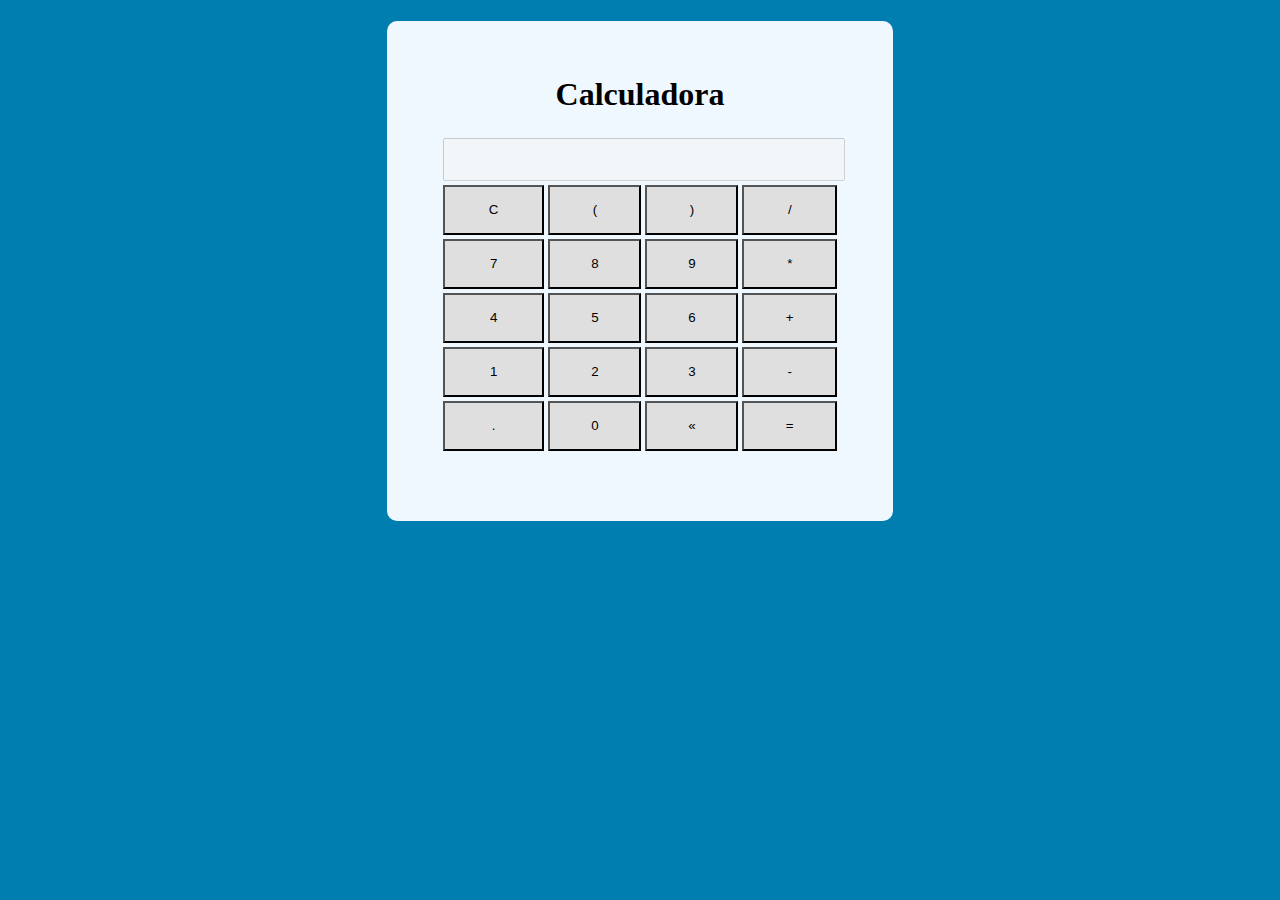
<file: JavaScript/Aula3_Calculadora/index.html>
<!DOCTYPE html>
<html lang="en">

<head>
    <meta charset="UTF-8">
    <meta http-equiv="X-UA-Compatible" content="IE=edge">
    <meta name="viewport" content="width=device-width, initial-scale=1.0">
    <link href="style.css" type="text/css" rel="stylesheet">

    <script src="https://code.jquery.com/jquery-3.6.3.min.js"
        integrity="sha256-pvPw+upLPUjgMXY0G+8O0xUf+/Im1MZjXxxgOcBQBXU=" crossorigin="anonymous"></script>

    <title>Calculadora</title>
</head>

<body>
    <div class="container">
        <h1>Calculadora</h1>

        <table class="calculadora">
            <tr>
                <td colspan="4"><input type="text" class="display" disabled></td>
            </tr>

            <tr>
                <td><button id="clear" class="btn btn-clear">C</button></td>
                <td><button class="btn btn-num">(</button></td>
                <td><button class="btn btn-num">)</button></td>
                <td><button class="btn btn-num simbolo">/</button></td>
            </tr>

            <tr>
                <td><button class="btn btn-num">7</button></td>
                <td><button class="btn btn-num">8</button></td>
                <td><button class="btn btn-num">9</button></td>
                <td><button class="btn btn-num simbolo">*</button></td>
            </tr>

            <tr>
                <td><button class="btn btn-num">4</button></td>
                <td><button class="btn btn-num">5</button></td>
                <td><button class="btn btn-num">6</button></td>
                <td><button class="btn btn-num simbolo">+</button></td>
            </tr>

            <tr>
                <td><button class="btn btn-num">1</button></td>
                <td><button class="btn btn-num">2</button></td>
                <td><button class="btn btn-num">3</button></td>
                <td><button class="btn btn-num simbolo">-</button></td>
            </tr>

            <tr>
                <td><button id="dot" class="btn btn-num">.</button></td>
                <td><button class="btn btn-num">0</button></td>
                <td><button class="btn btn-del">«</button></td>
                <td><button id="equal" class="btn btn-eq">=</button></td>
            </tr>
        </table>
    </div>
    <script src="script.js"></script>
</body>

</html>
</file>
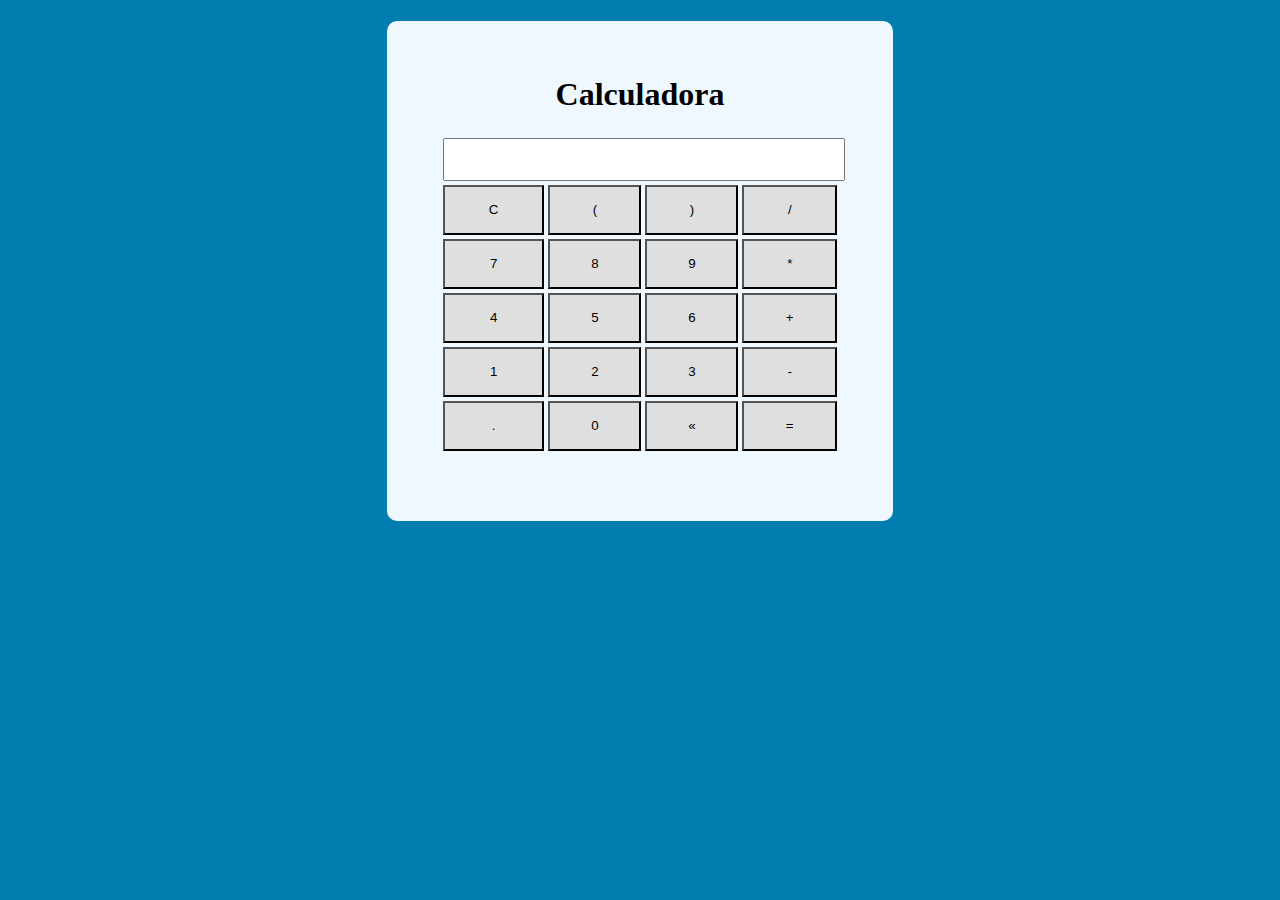
<file: JavaScript/Aula3/JavaScript_Aula2/index.html>
<!DOCTYPE html>
<html lang="en">

<head>
    <meta charset="UTF-8">
    <meta http-equiv="X-UA-Compatible" content="IE=edge">
    <meta name="viewport" content="width=device-width, initial-scale=1.0">
    <link href="style.css" type="text/css" rel="stylesheet">

    <script src="https://code.jquery.com/jquery-3.6.3.min.js"
        integrity="sha256-pvPw+upLPUjgMXY0G+8O0xUf+/Im1MZjXxxgOcBQBXU=" crossorigin="anonymous"></script>

    <title>Calculadora</title>
</head>

<body>
    <div class="container">
        <h1>Calculadora</h1>

        <table class="calculadora">
            <tr>
                <td colspan="4"><input type="text" class="display"></td>
            </tr>

            <tr>
                <td><button id="clear" class="btn btn-clear">C</button></td>
                <td><button class="btn btn-num">(</button></td>
                <td><button class="btn btn-num">)</button></td>
                <td><button class="btn btn-num simbolo">/</button></td>
            </tr>

            <tr>
                <td><button class="btn btn-num">7</button></td>
                <td><button class="btn btn-num">8</button></td>
                <td><button class="btn btn-num">9</button></td>
                <td><button class="btn btn-num simbolo">*</button></td>
            </tr>

            <tr>
                <td><button class="btn btn-num">4</button></td>
                <td><button class="btn btn-num">5</button></td>
                <td><button class="btn btn-num">6</button></td>
                <td><button class="btn btn-num simbolo">+</button></td>
            </tr>

            <tr>
                <td><button class="btn btn-num">1</button></td>
                <td><button class="btn btn-num">2</button></td>
                <td><button class="btn btn-num">3</button></td>
                <td><button class="btn btn-num simbolo">-</button></td>
            </tr>

            <tr>
                <td><button id="dot" class="btn btn-num">.</button></td>
                <td><button class="btn btn-num">0</button></td>
                <td><button class="btn btn-del">«</button></td>
                <td><button class="btn btn-eq">=</button></td>
            </tr>
        </table>
    </div>
    <script src="script.js"></script>
</body>

</html>
</file>
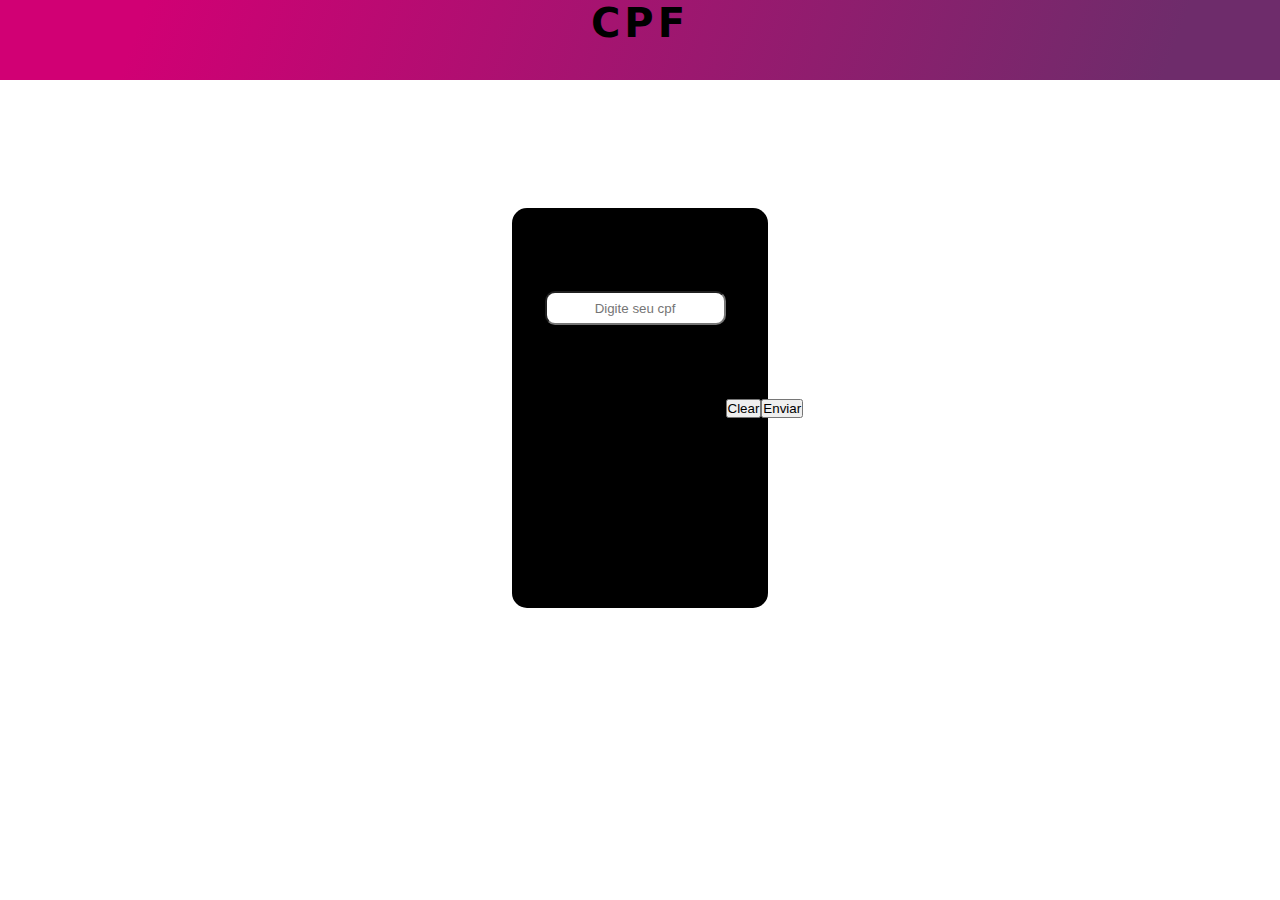
<file: JavaScript/Aula4/Exercicio/index.html>
<!DOCTYPE html>
<html lang="en">
<head>
    <meta charset="UTF-8">
    <meta http-equiv="X-UA-Compatible" content="IE=edge">
    <meta name="viewport" content="width=device-width, initial-scale=1.0">
    <link rel="stylesheet" href="style.css" type="text/css">
    <script src="https://code.jquery.com/jquery-3.6.3.min.js"
        integrity="sha256-pvPw+upLPUjgMXY0G+8O0xUf+/Im1MZjXxxgOcBQBXU=" crossorigin="anonymous"></script>

    <title>Validador de CPF</title>
</head>
<body>
    <header>
        <h1>CPF</h1>
    </header>
    <div class="janela">
        <div class="cpf">
            <input id="cpf" type="text" placeholder="Digite seu cpf">
        </div>
        <div class="botao">
            <button id="clear" class="btn btn-clear">Clear</button>
            <button id="enviar" class="btn btn-clear">Enviar</button>
        </div>
    </div>
</body>
<script src="script.js"></script>
</html>
</file>
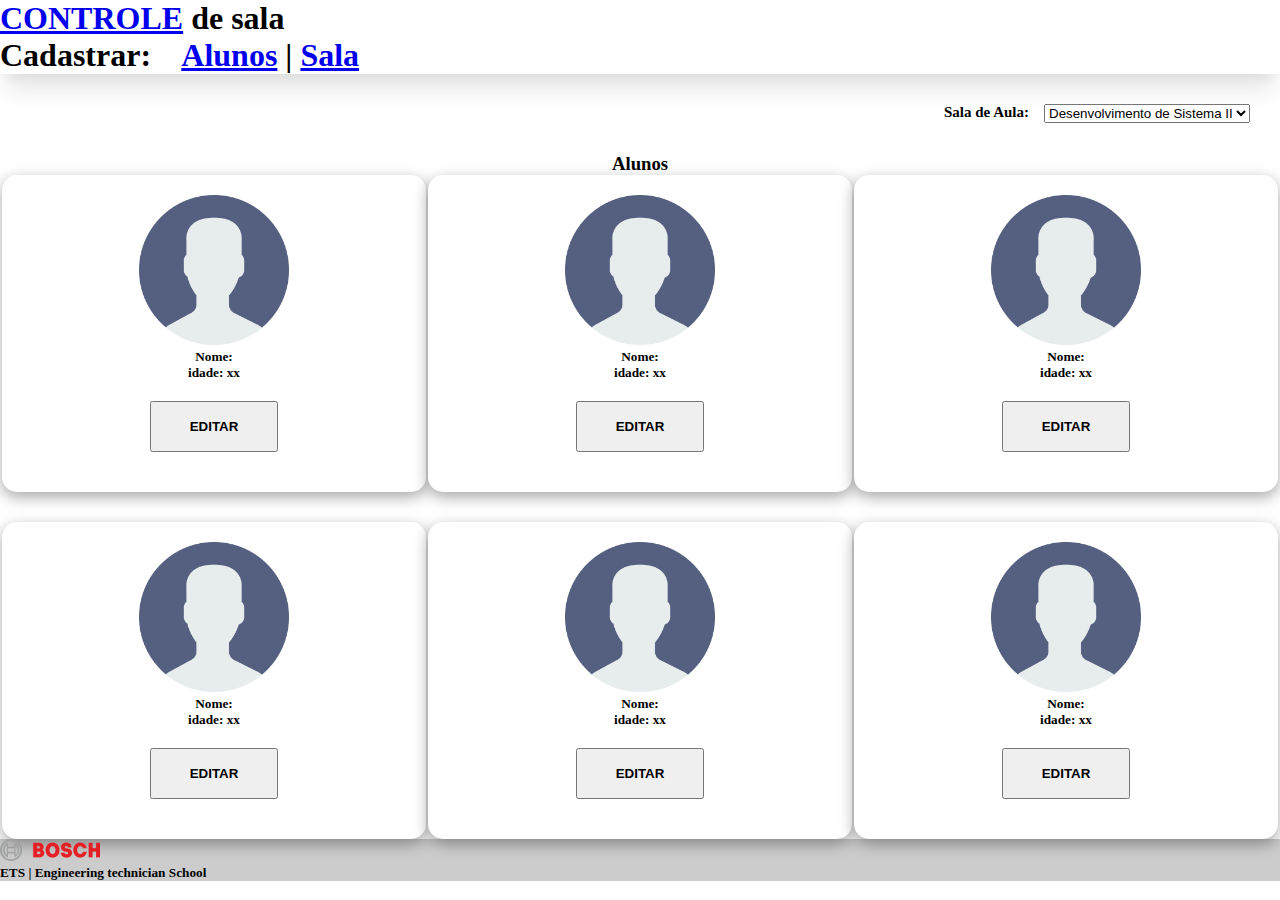
<file: JavaScript/Sala/principal.html>
<!DOCTYPE html>
<html lang="en">
<head>
    <meta charset="UTF-8">
    <meta http-equiv="X-UA-Compatible" content="IE=edge">
    <meta name="viewport" content="width=device-width, initial-scale=1.0">
    <link rel="stylesheet" href="style.css" class="s">
    <link href="https://cdn.jsdelivr.net/npm/bootstrap@5.3.0-alpha1/dist/css/bootstrap.min.css" rel="stylesheet" integrity="sha384-GLhlTQ8iRABdZLl6O3oVMWSktQOp6b7In1Zl3/Jr59b6EGGoI1aFkw7cmDA6j6gD" crossorigin="anonymous">
    <title>Sala</title>
</head>
<body>
    <header>
        <div class="title">
            <nav class="navbar navbar-expand-lg bg-body-tertiary">
                <div class="container-fluid">
                    <h1 style="padding: 0;">
                        <a class="navbar-brand" href="principal.html">CONTROLE</a>
                        <a class="navbar-brand">de sala</a>
                    </h1>
                    <h1 class="navbar-brand">Cadastrar:&nbsp &nbsp
                        <a class="navbar-brand" href="cadastro/cadastroAlunos.html">Alunos</a>
                        <a class="navbar-brand">|</a>
                        <a class="navbar-brand" href="cadastroSala/cadastroSala.html">Sala</a>
                    </h1>
                </div>
            </nav>
        </div>
    </header>
    <div class="salaDeAula">
        <h5>Sala de Aula: &nbsp &nbsp
            <select id="select">
                <option value="valor1">Desenvolvimento de Sistema I</option>
                <option value="valor2" selected>Desenvolvimento de Sistema II</option>
                <option value="valor3">Mecatronica</option>
            </select>
        </h2>    
    </div>
    <div class="titleStudent">
        <h3>Alunos</h3>
        <div class="student">
            <div class="alunosCard">
                <img src="img/do-utilizador.png" alt="" width="150px">
                <div class="card-body">
                    <h5>Nome:</h5>
                    <h5>idade: xx</h5>
                    <button class="btn first">Editar</button>
                </div>
            </div>
            <div class="alunosCard">
                <img src="img/do-utilizador.png" alt="" width="150px">
                <div class="card-body">
                    <h5>Nome:</h5>
                    <h5>idade: xx</h5>
                    <button class="btn first">Editar</button>
                </div>
            </div>
            <div class="alunosCard">
                <img src="img/do-utilizador.png" alt="" width="150px">
                <div class="card-body">
                    <h5>Nome:</h5>
                    <h5>idade: xx</h5>
                    <button class="btn first">Editar</button>
                </div>
            </div>
        </div>
        <div class="student1">
            <div class="alunosCard">
                <img src="img/do-utilizador.png" alt="" width="150px">
                <div class="card-body">
                    <h5>Nome:</h5>
                    <h5>idade: xx</h5>
                    <button class="btn first">Editar</button>
                </div>
            </div>
            <div class="alunosCard">
                <img src="img/do-utilizador.png" alt="" width="150px">
                <div class="card-body">
                    <h5>Nome:</h5>
                    <h5>idade: xx</h5>
                    <button class="btn first">Editar</button>
                </div>
            </div>
            <div class="alunosCard">
                <img src="img/do-utilizador.png" alt="" width="150px">
                <div class="card-body">
                    <h5>Nome:</h5>
                    <h5>idade: xx</h5>
                    <button class="btn first">Editar</button>
                </div>
            </div>
        </div>
    </div>
    <footer class="bg-light text-center text-lg-start">
        <div class="text-center p-3" style="background-color: rgba(0, 0, 0, 0.2);">
            <img src="img/logo bosch.png" alt="" width="100px">
            <h5 class="text-dark">ETS  |  Engineering technician School  </h5>
        </div>
    </footer>
</body>
<script src="https://cdn.jsdelivr.net/npm/bootstrap@5.3.0-alpha1/dist/js/bootstrap.bundle.min.js" integrity="sha384-w76AqPfDkMBDXo30jS1Sgez6pr3x5MlQ1ZAGC+nuZB+EYdgRZgiwxhTBTkF7CXvN" crossorigin="anonymous"></script>
</html>
</file>
<file: JavaScript/Aula3_Calculadora/style.css>
body {
    background-color: rgb(0, 126, 175);
}

.container {
    text-align: center;
    width: 40%;
    height: 500px;
    margin: auto;
    background-color: aliceblue;
    border-radius: 10px;
}

h1 {
    padding-top: 55px;
}

.calculadora {
    text-align: center;
    width: 400px;
    margin: auto;
    background-color: aliceblue;
    border-radius: 10px;
}

.display {
    font-size: 2em;
    width: 100%;
    text-align: right;
}

.btn {
    width: 100%;
    height: 50px;
    background-color: #dfdfdf;
}

.btn:hover {
    background-color: #9e9e9e;
}
</file>
<file: JavaScript/Aula3/JavaScript_Aula2/style.css>
body {
    background-color: rgb(0, 126, 175);
}

.container {
    text-align: center;
    width: 40%;
    height: 500px;
    margin: auto;
    background-color: aliceblue;
    border-radius: 10px;
}

h1 {
    padding-top: 55px;
}

.calculadora {
    text-align: center;
    width: 400px;
    margin: auto;
    background-color: aliceblue;
    border-radius: 10px;
}

.display {
    font-size: 2em;
    width: 100%;
    text-align: right;
}

.btn {
    width: 100%;
    height: 50px;
    background-color: #dfdfdf;
}

.btn:hover {
    background-color: #9e9e9e;
}
</file>
<file: JavaScript/Aula4/Exercicio/style.css>
*{
    margin: 0;
    padding: 0;
}

header{
    height: 80px;
    text-align: center;
    font-size: 20px;
    text-transform: uppercase;
    letter-spacing: 4px;
    font-family: system-ui, -apple-system, Helvetica, Arial, sans-serif;
    background-image: linear-gradient( 109.6deg,  rgba(209,0,116,1) 11.2%, rgba(110,44,107,1) 91.1% );
}

.janela{
    background-color: black;
    display: flex;
    justify-content: center;
    height: 400px;
    margin-left: 40%;
    margin-right: 40%;
    margin-top: 10%;
    border-radius: 15px;
}

.cpf{
    display: flex;
    align-items: center;
    margin-bottom: 200px;
    border: none;
}

#cpf{
    height: 30px;
    border-radius: 10px;
    text-align: center;
}

.botao{
    display: flex;
    align-items: center;
    justify-content: space-around;
    margin: 0;
    width: 10px;
}
</file>
<file: JavaScript/Sala/style.css>
*{
    margin: 0;
    padding: 0;
}


header{
    box-shadow: rgba(0, 0, 0, 0.1) 0px 20px 25px -5px, rgba(0, 0, 0, 0.04) 0px 10px 10px -5px;
}

.salaDeAula h5{
    display: flex;
    justify-content: end;
    margin: 30px;
    font-size: 15px;
}

.student{
    display: flex;
    justify-content: space-evenly;
}

.student1{
    display: flex;
    justify-content: space-evenly;
    margin-top: 30px;
}

.titleStudent h3{
    display: flex;
    justify-content: center;
}

.alunosCard{
    width: 30%;
    background-color: rgb(255, 255, 255);
    text-align: center;
    box-shadow: rgba(0, 0, 0, 0.35) 0px 5px 15px;
    border-radius: 15px;
    padding: 20px;
}

.alunosCard a{
    text-decoration: none;
    background-color: rgb(214, 214, 214);
    color: rgb(255, 255, 255);
}

.btn{
    margin: 20px;
    padding: 1.2em 2.8em;
    text-decoration: none;
    text-align: center;
    text-transform: uppercase;
    font-family: 'Montserrat', sans-serif;
    font-weight: 700;
}

.first:hover{
    box-shadow: 0 0 40px 40px #9c9c9c inset;
}

.header:before{
    position: absolute;
    left: 0;
    width: 100%;
    height: 6px;
    content: "";
    background-repeat: no-repeat;
    background-size: cover;
    background-position: center center;
    background-image: url([data-uri]);
}
</file>
